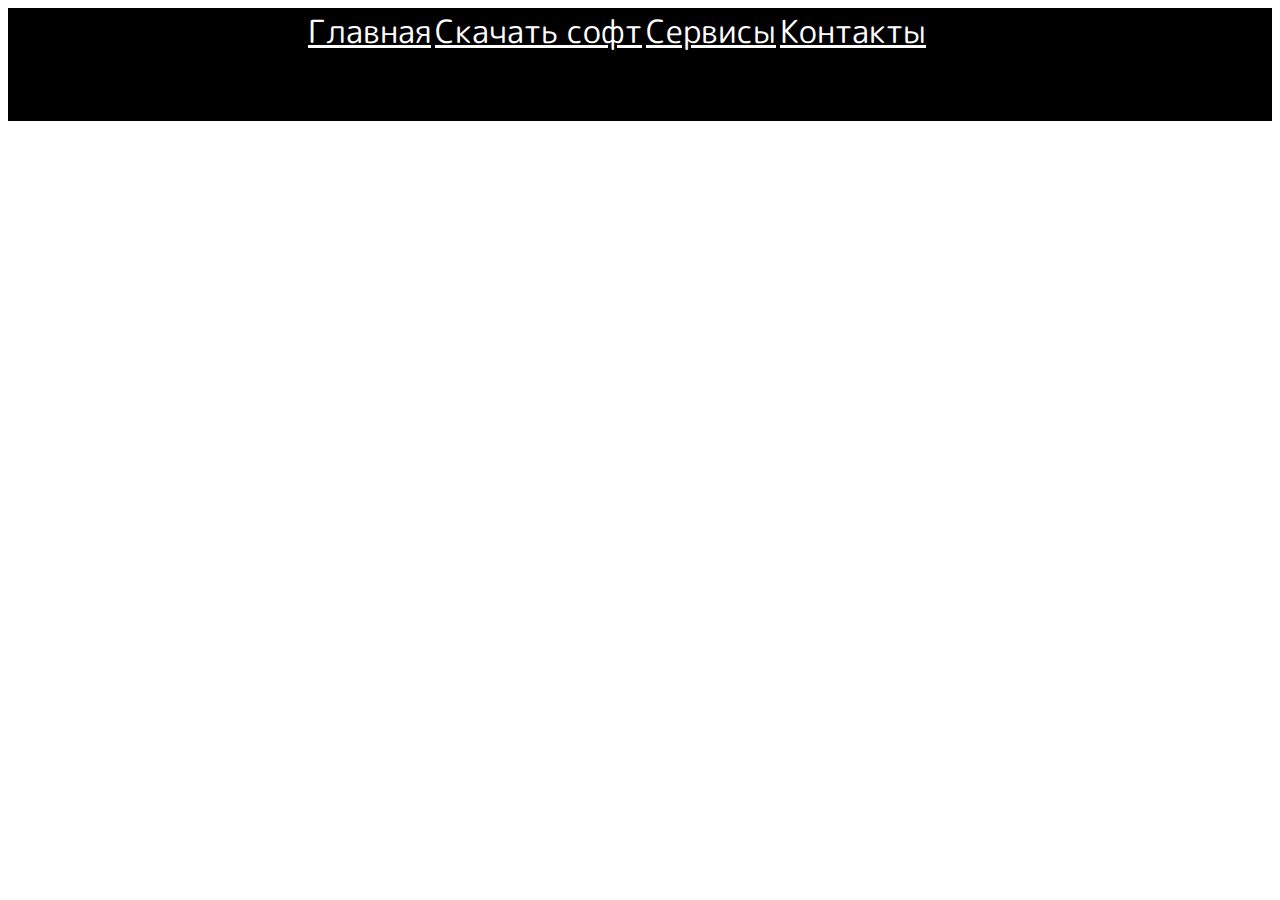
<file: index.html>
<!DOCTYPE html>
<html>
    <head>
        <title>Temporary Main - go00</title>
        <meta charset="utf-8">
        <link rel="icon" href="ico/favicon.ico">
        <link rel="stylesheet" href="css/index.css">
        <link rel="preconnect" href="https://fonts.googleapis.com">
        <link rel="preconnect" href="https://fonts.gstatic.com" crossorigin>
        <link href="https://fonts.googleapis.com/css2?family=M+PLUS+Rounded+1c&display=swap" rel="stylesheet">
        <meta name="viewport" content="width=device-width, initial-scale=1.0">
        <meta name="viewport" content="width=device-width, user-scalable=no">
    </head>
    <body>
        <header>
            <a class="header-text" href="#">Главная</a>
            <a class="header-text2" href="#">Скачать софт</a>
            <a class="header-text3" href="#">Сервисы</a>
            <a class="header-text4" href="#">Контакты</a>
        </header>
        <main>
        </main>
        <footer>
        </footer>
    </body>
</html>
</file>
<file: css/index.css>
header
{
    background-color: black;
    width: 100%;
    height: 113px;
    margin: 0;
    padding: 0;
}

.header-text
{
    color: white;
    text-align: center;
    font-family: 'M PLUS Rounded 1c', sans-serif;
    font-size: 32px;
    margin-left: 300px;
    padding-top: 40px;
}

.header-text2
{
    color: white;
    text-align: center;
    font-family: 'M PLUS Rounded 1c', sans-serif;
    font-size: 32px;
}

.header-text3
{
    color: white;
    text-align: center;
    font-family: 'M PLUS Rounded 1c', sans-serif;
    font-size: 32px;
}

.header-text4
{
    color: white;
    text-align: center;
    font-family: 'M PLUS Rounded 1c', sans-serif;
    font-size: 32px;
}
</file>
